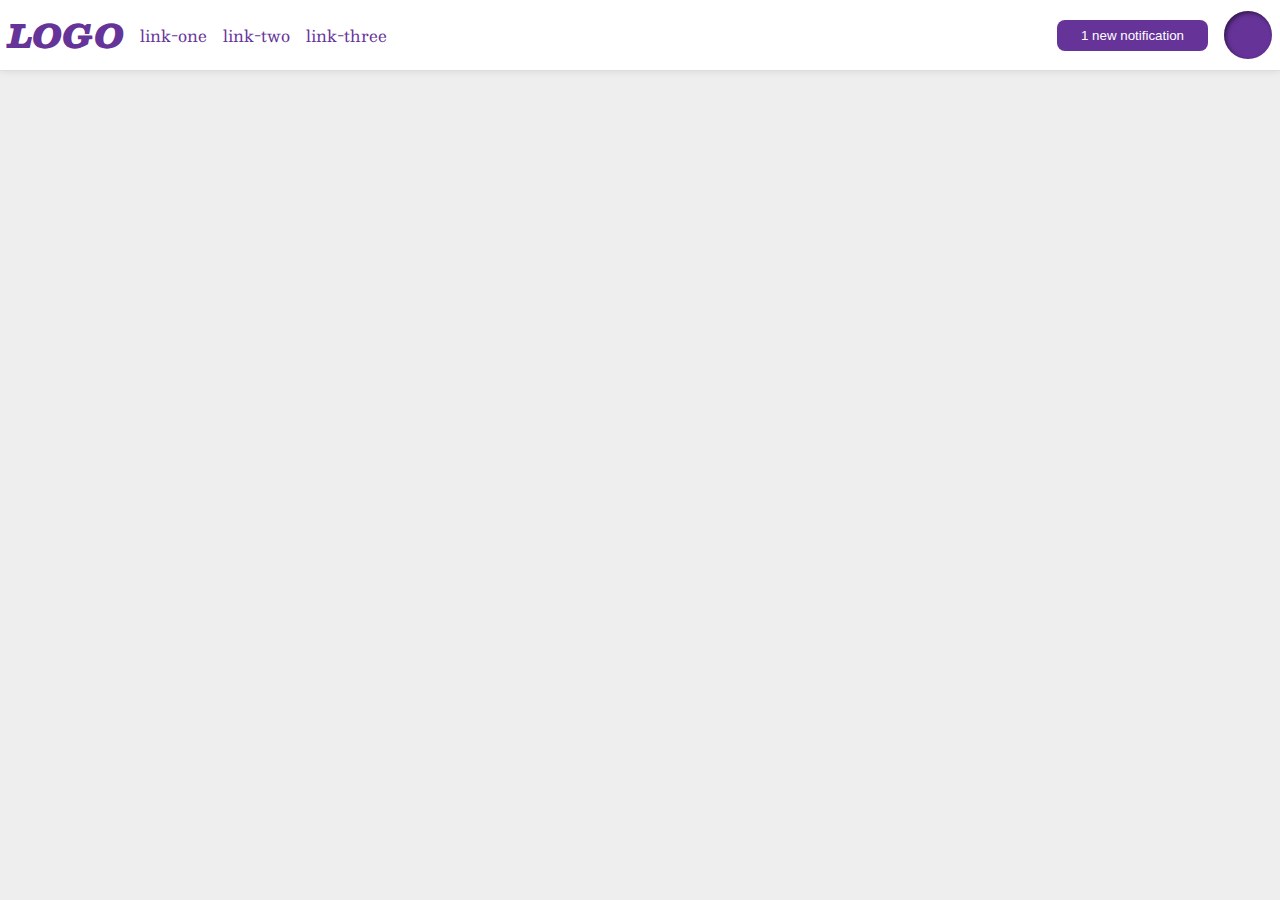
<file: flex/03-flex-header-2/index.html>
<!DOCTYPE html>
<html lang="en">
  <head>
    <meta charset="UTF-8">
    <meta http-equiv="X-UA-Compatible" content="IE=edge">
    <meta name="viewport" content="width=device-width, initial-scale=1.0">
    <title>Flex Header 2</title>
    <link rel="stylesheet" href="style.css">
  </head>
  <body>
    <div class="header">
      <div class="left">
        <div class="logo">
          LOGO
        </div>
        <ul class="links">
          <li><a href="google.com">link-one</a></li>
          <li><a href="google.com">link-two</a></li>
          <li><a href="google.com">link-three</a></li>
        </ul>
      </div> 
      <div class="right">
        <button class="notifications">
          1 new notification
        </button>
        <div class="profile-image"></div>
      </div>  
    </div>
  </body>
</html>
</file>
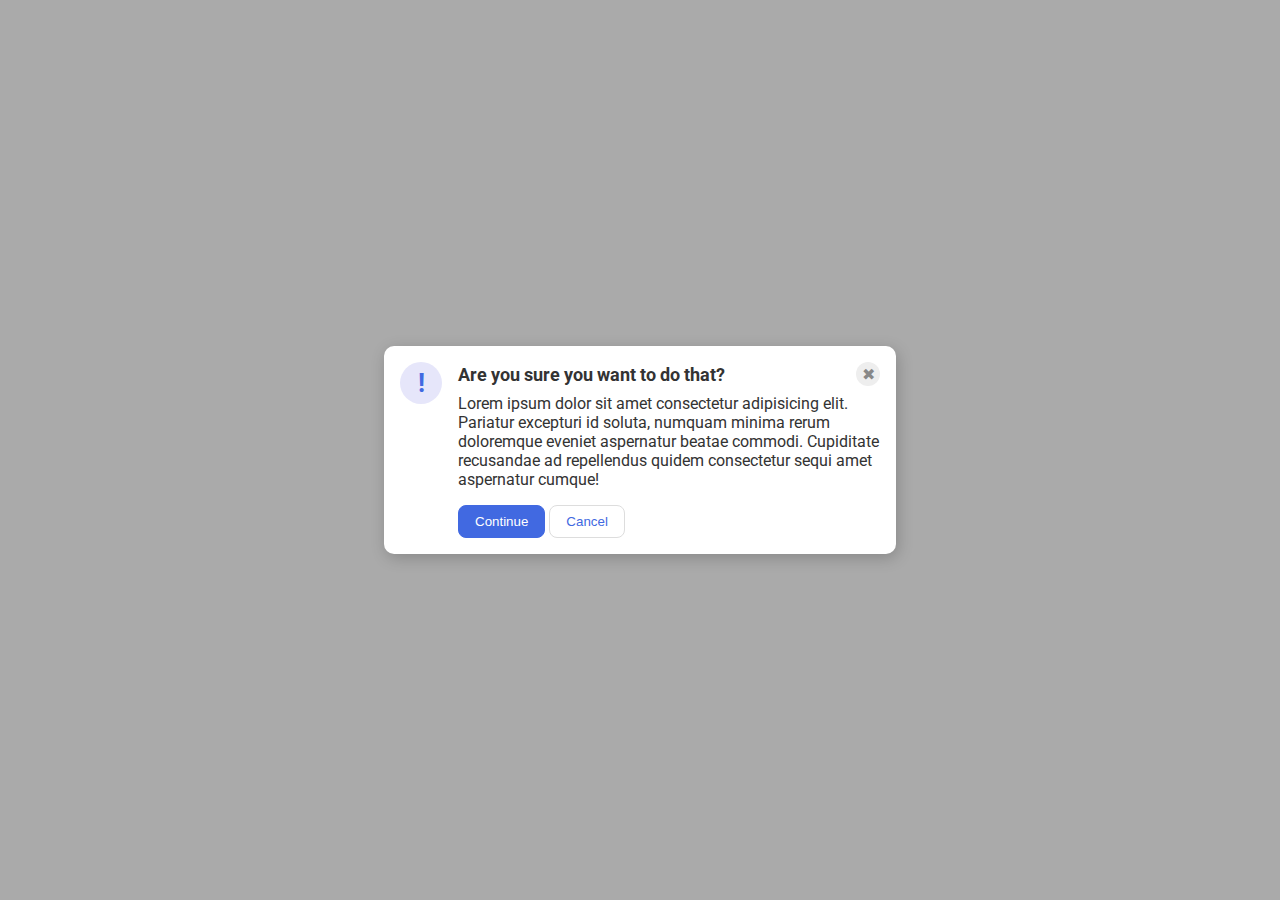
<file: flex/05-flex-modal/index.html>
<!DOCTYPE html>
<html lang="en">
  <head>
    <meta charset="UTF-8">
    <meta http-equiv="X-UA-Compatible" content="IE=edge">
    <meta name="viewport" content="width=device-width, initial-scale=1.0">
    <link rel="stylesheet" href="style.css">
    <title>Modal</title>
  </head>
  <body>
    <div class="modal">
      <div class="icon">!</div>
      <div class="container">
        <div class="header">Are you sure you want to do that?
          <div class="close-button">✖</div>
        </div>
        <div class="text">Lorem ipsum dolor sit amet consectetur adipisicing elit. Pariatur excepturi id soluta, numquam minima rerum doloremque eveniet aspernatur beatae commodi. Cupiditate recusandae ad repellendus quidem consectetur sequi amet aspernatur cumque!</div>
        <button class="continue">Continue</button>
        <button class="cancel">Cancel</button>
      </div>
    </div>  
  </body>
</html>
</file>
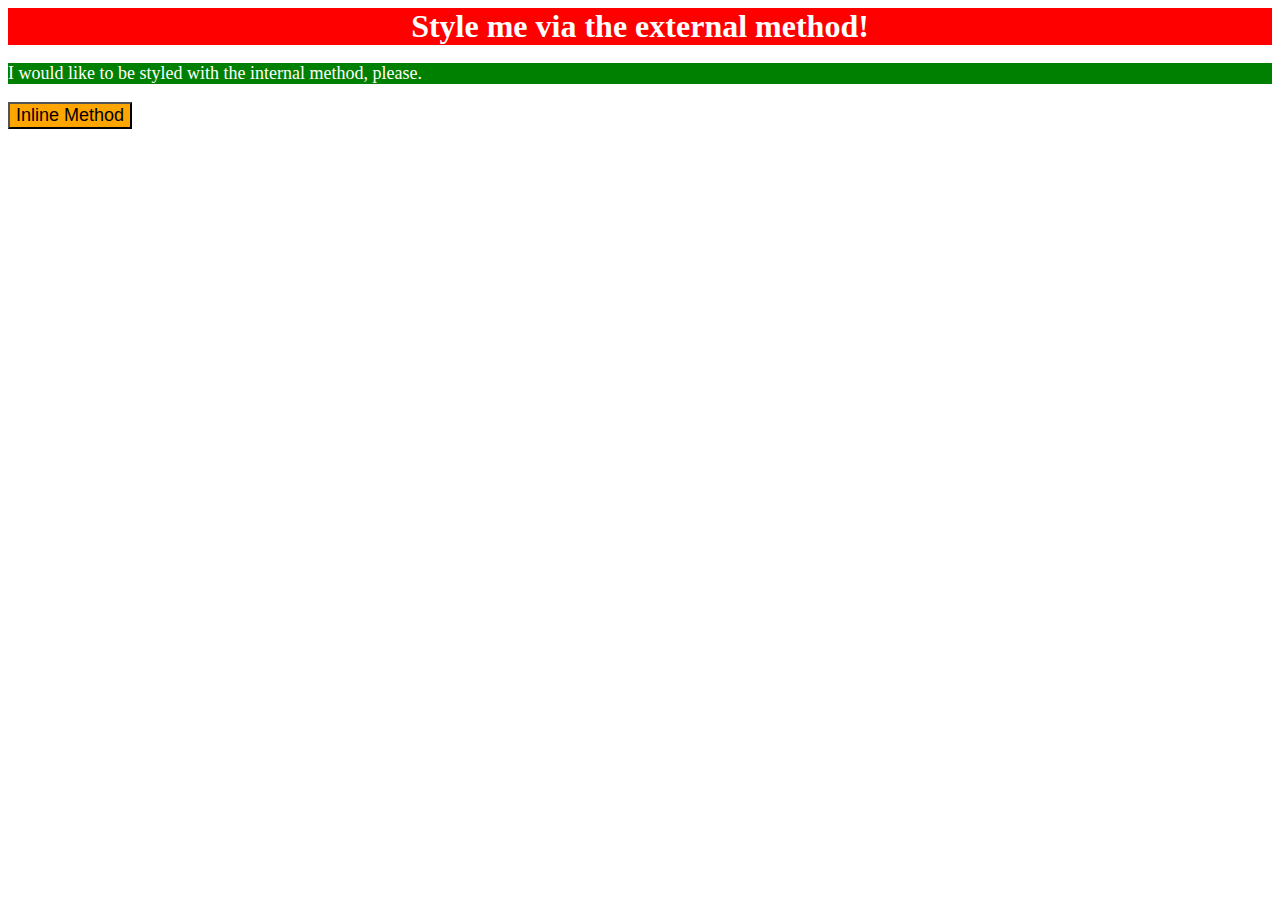
<file: foundations/01-css-methods/index.html>
<!DOCTYPE html>
<html lang="en">
  <head>
    <meta charset="UTF-8">
    <meta http-equiv="X-UA-Compatible" content="IE=edge">
    <meta name="viewport" content="width=device-width, initial-scale=1.0">
    <title>Methods for Adding CSS</title>
    <link rel="stylesheet" href="styles.css">
    
        <style>
            p {background-color: green;
                 color: white;
                 font-size: 18px;
              }
        </style>
  </head>
    <body>
      <div>Style me via the external method!</div>
      <p>I would like to be styled with the internal method, please.</p>
      <button style="background-color: orange; font-size: 18px;">Inline Method</button>
    </body>
</html>
</file>
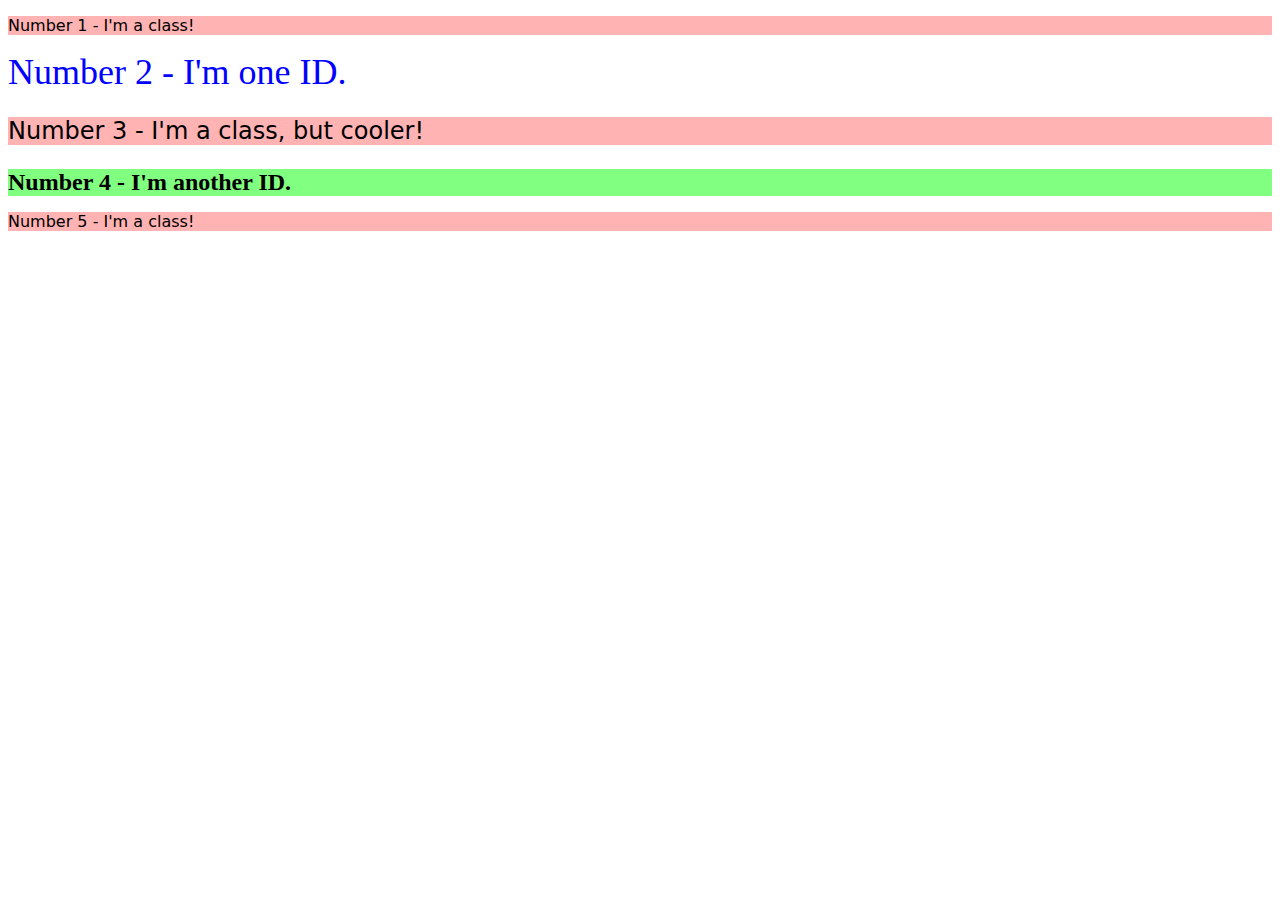
<file: foundations/02-class-id-selectors/index.html>
<!DOCTYPE html>
<html lang="en">
  <head>
    <meta charset="UTF-8">
    <meta http-equiv="X-UA-Compatible" content="IE=edge">
    <meta name="viewport" content="width=device-width, initial-scale=1.0">
    <title>Class and ID Selectors</title>
    <link rel="stylesheet" href="style.css">
  </head>
  <body>
    <p class="class">Number 1 - I'm a class!</p>
    <div id="id-1">Number 2 - I'm one ID.</div>
    <p class="class class-2">Number 3 - I'm a class, but cooler!</p>
    <div id="id-2">Number 4 - I'm another ID.</div>
    <p class="class">Number 5 - I'm a class!</p>
  </body>
</html>
</file>
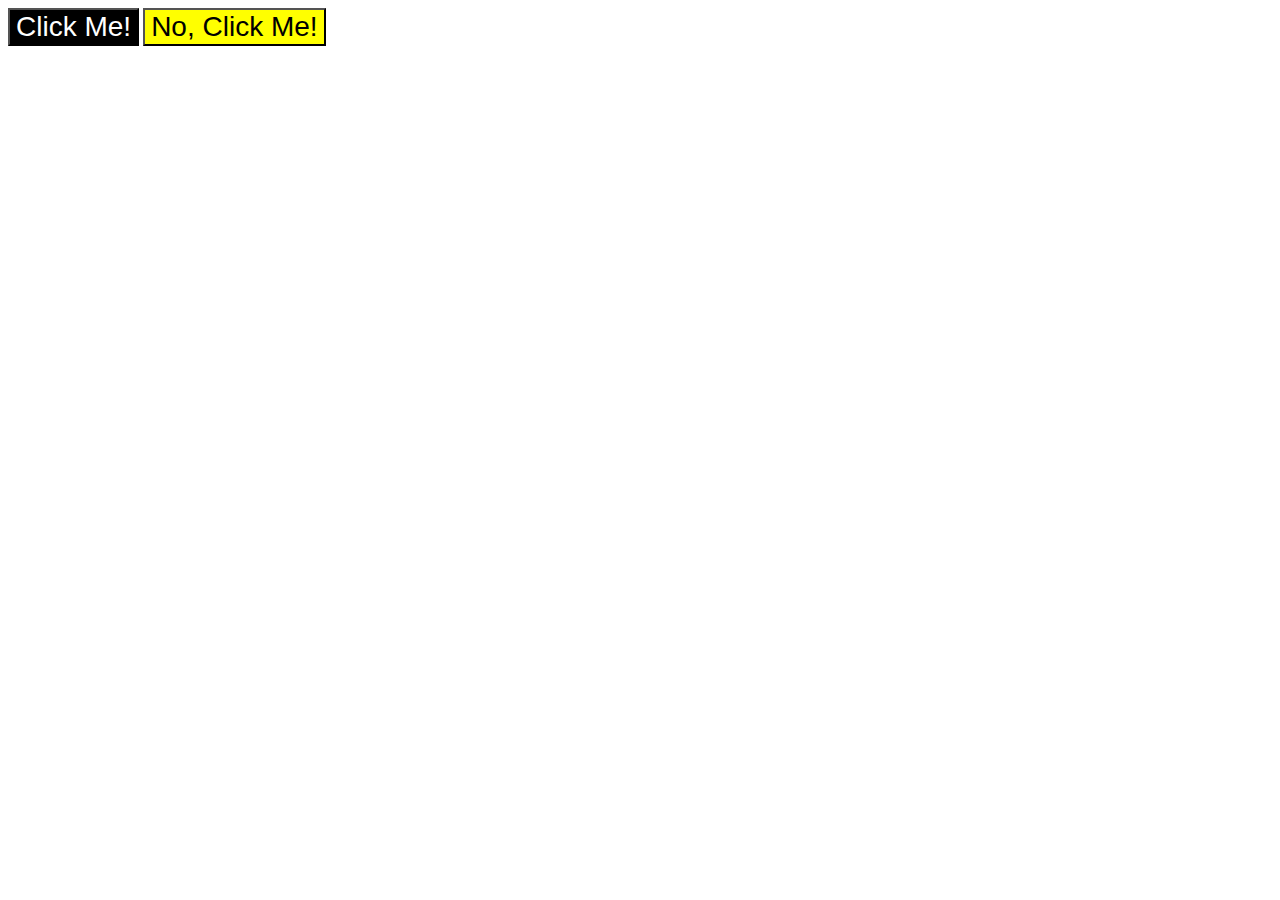
<file: foundations/03-grouping-selectors/index.html>
<!DOCTYPE html>
<html lang="en">
  <head>
    <meta charset="UTF-8">
    <meta http-equiv="X-UA-Compatible" content="IE=edge">
    <meta name="viewport" content="width=device-width, initial-scale=1.0">
    <title>Grouping Selectors</title>
    <link rel="stylesheet" href="style.css">
  </head>
  <body>
    <button class="black">Click Me!</button>
    <button class="yellow">No, Click Me!</button>
  </body>
</html>
</file>
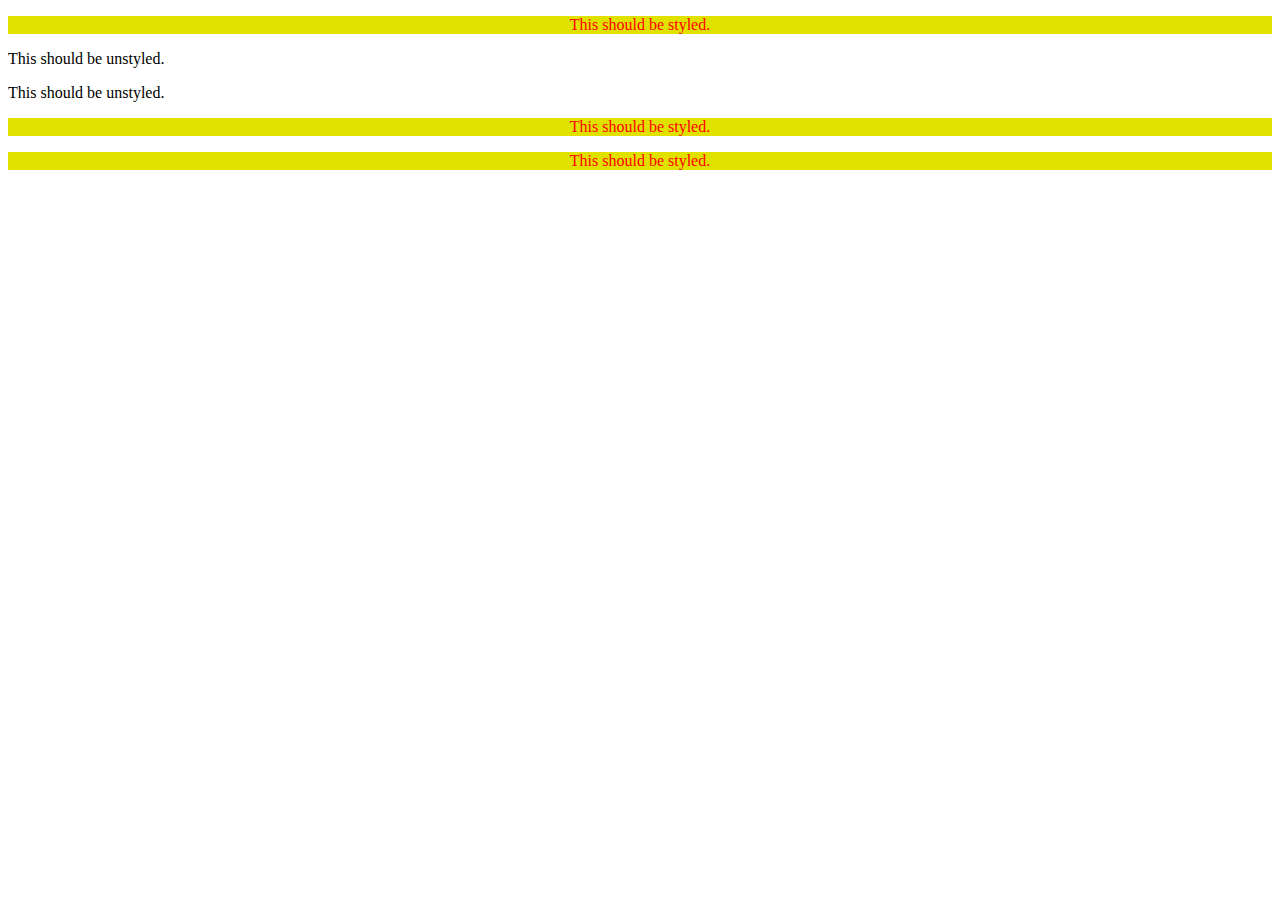
<file: foundations/05-descendant-combinator/index.html>
<!DOCTYPE html>
<html lang="en">
  <head>
    <meta charset="UTF-8">
    <meta http-equiv="X-UA-Compatible" content="IE=edge">
    <meta name="viewport" content="width=device-width, initial-scale=1.0">
    <title>Descendant Combinator</title>
    <link rel="stylesheet" href="style.css">
  </head>
  <body>
    <div class="container">
      <p class="text">This should be styled.</p>
    </div>
    <p class="text">This should be unstyled.</p>
    <p class="text">This should be unstyled.</p>
    <div class="container">  
      <p class="text">This should be styled.</p>
      <p id="txt">This should be styled.</p>
    </div>
  </body>
</html>
</file>
<file: flex/03-flex-header-2/style.css>
/* this is some magical font-importing.  
you'll learn about it later. */
@import url('https://fonts.googleapis.com/css2?family=Besley:ital,wght@0,400;1,900&display=swap');

body {
  margin: 0;
  background: #eee;
  font-family: Besley, serif;
}

.header {
  background: white;
  border-bottom: 1px solid #ddd;
  box-shadow: 0 0 8px rgba(0,0,0,.1);
  display: flex;
  justify-content: space-between;
  padding: 8px;
}

.profile-image {
  background: rebeccapurple;
  box-shadow: inset 2px 2px 4px rgba(0,0,0,.5);
  border-radius: 50%;
  width: 48px;
  height: 48px;
}

.logo {
  color: rebeccapurple;
  font-size: 32px;
  font-weight: 900;
  font-style: italic;
}

button {
  border: none;
  border-radius: 8px;
  background: rebeccapurple;
  color: white;
  padding: 8px 24px;
}

a {
  /* this removes the line under our links */
  text-decoration: none;
  color: rebeccapurple;
}

ul {
  list-style-type: none;
  display: flex;
  margin: 0;
  padding: 0;
  gap: 16px;
}

.left, .right {
  display: flex;
  align-items: center;
  gap: 16px;
}
</file>
<file: flex/05-flex-modal/style.css>
@import url('https://fonts.googleapis.com/css2?family=Roboto:wght@400;700&display=swap');

html, body {
  height: 100%;
}

body {
  font-family: Roboto, sans-serif;
  margin: 0;
  background: #aaa;
  color: #333;
  /* I'll give you this one for free lol */
  display: flex;
  align-items: center;
  justify-content: center;
}

.modal {
  background: white;
  width: 480px;
  border-radius: 10px;
  box-shadow: 2px 4px 16px rgba(0,0,0,.2);
  display: flex;
  gap: 16px;
  padding: 16px;
}

.icon {
  color: royalblue;
  font-size: 26px;
  font-weight: 700;
  background: lavender;
  width: 42px;
  height: 42px;
  border-radius: 50%;
  display: flex;
  align-items: center;
  justify-content: center;
  flex-shrink: 0;
}

.close-button {
  background: #eee;
  border-radius: 50%;
  color: #888;
  font-weight: 400;
  font-size: 16px;
  height: 24px;
  width: 24px;
  display: flex;
  align-items: center;
  justify-content: center;
}

button {
  padding: 8px 16px;
  border-radius: 8px;
}

button.continue {
  background: royalblue;
  border: 1px solid royalblue;
  color: white;
}

button.cancel {
  background: white;
  border: 1px solid #ddd;
  color: royalblue;
}

.header {
  display: flex;
  align-items: center;
  justify-content: space-between;
  font-size: 18px;
  font-weight: 700;
  margin-bottom: 8px;
}

.text {
  margin-bottom: 16px;
}
</file>
<file: foundations/01-css-methods/styles.css>
div {
    background-color: red; 
    color: white; 
    font-size: 32px; 
    text-align: center; 
    font-weight: bold;
}
</file>
<file: foundations/02-class-id-selectors/style.css>
.class {
    background-color: #ffb3b3 ;
    font-family: Verdana, "dejavu sans", sans-serif;
}

.class-2 {
       font-size: 24px;
}
#id-1 {
    color: #00f;
    font-size: 36px;
}
#id-2 {
    background-color: #80ff80;
    font-size: 24px;
    font-weight: bold;
}
</file>
<file: foundations/03-grouping-selectors/style.css>
.yellow,
.black {
    font-size: 28px;
    font-family: Helvetica, "Times New Roman", sans-serif; 
}

.yellow {
    background-color: yellow;
}

.black {
    background-color: black;
    color: white;
}
</file>
<file: foundations/05-descendant-combinator/style.css>
.container .text {
    background-color: rgb(225, 225, 0);
    color: hsl(0, 100%, 50%);
    font: 20px;
    text-align: center;
}

.container #txt {
    background-color: rgb(225, 225, 0);
    color: hsl(0, 100%, 50%);
    font: 20px;
    text-align: center;
}
</file>
